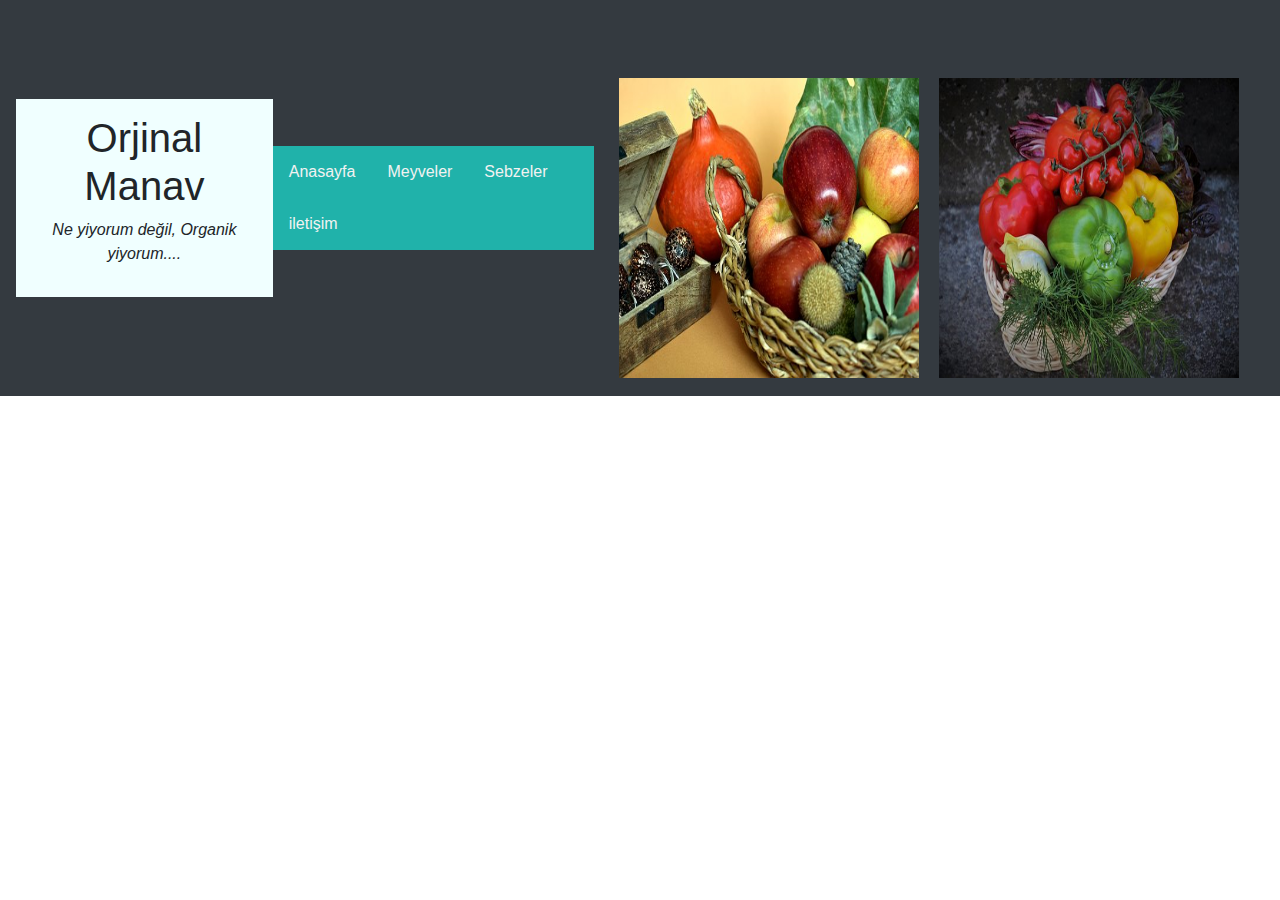
<file: index.html>
<!DOCTYPE html>
<html lang="tr" class="h-100"><head><meta http-equiv="Content-Type" content="text/html; charset=UTF-8">
    
    <meta name="viewport" content="width=device-width, initial-scale=1, shrink-to-fit=no">
    <title>Mobile Test</title>

    <!-- Bootstrap core CSS -->
<link href="bootstrap.min.css" rel="stylesheet">


    <style>
      .bd-placeholder-img {
        font-size: 1.125rem;
        text-anchor: middle;
        -webkit-user-select: none;
        -moz-user-select: none;
        -ms-user-select: none;
        user-select: none;
      }

      @media (min-width: 768px) {
        .bd-placeholder-img-lg {
          font-size: 3.5rem;
        }
      } * {
  box-sizing: border-box;
}

body {
  margin: 0;
}

/* Style the header */
.header {
    background-color: azure; 
  padding: 15px;
  text-align: center;
}

/* Style the top navigation bar */
.topnav {
  overflow: hidden;
  background-color: lightseagreen;
}

/* Style the topnav links */
.topnav a {
  float: left;
  display: block;
  color: #f2f2f2;
  text-align: center;
  padding: 14px 16px;
  text-decoration: none;
}

/* Change color on hover */
.topnav a:hover {
  background-color: #ddd;
  color: black;
}

/* Create three unequal columns that floats next to each other */
.column {
  float: left;
  padding: 10px;
}

/* Left and right column */
.column.side {
    float: right;
  width: 25%;
}

/* Middle column */
.column.middle {
  width: 50%;
}

/* Clear floats after the columns */
.row:after {
  content: "";
  display: table;
  clear: both;
}

/* Responsive layout - makes the three columns stack on top of each other instead of next to each other */
@media screen and (max-width: 600px) {
  .column.side, .column.middle {
    width: 100%;
  }
}
</style>
    <!-- Custom styles for this template -->
    <link href="sticky-footer-navbar.css" rel="stylesheet">
  </head>
  <body class="d-flex flex-column h-100">
    <header>
  <!-- Fixed navbar -->
  <nav class="navbar navbar-expand-md navbar-dark fixed-top bg-dark">
  
 <div class="header">
 <h1>Orjinal Manav</h1>
  <p><i>Ne yiyorum değil, Organik yiyorum....</i></p>
</div>

<div class="topnav">
  <a href="anasayfa.html">Anasayfa</a>
  <a href="meyve.html">Meyveler</a>
  <a href="sebze.html">Sebzeler</a>
  <a href="iletisim.html"> iletişim</a>
</div>

<!-- Begin page content -->
<main role="main" class="flex-shrink-0">
  <div class="container">
      <div class="column right">
        <a href="meyve.html">  <img src="sepetm.jpg"  alt="Meyveler"  style="width: 300px; height: 300px;"></a></div>
      <div class="column left"><a href="sebze.html"> <img src="sepets.jpg"  alt="Sebzeler"  style="width: 300px; height: 300px;"></a>   </div></div>
   </main> 
<script src="jquery-3.3.1.slim.min.js"></script>
<script src="bootstrap.bundle.min.js"></script>

</body></html>
</file>
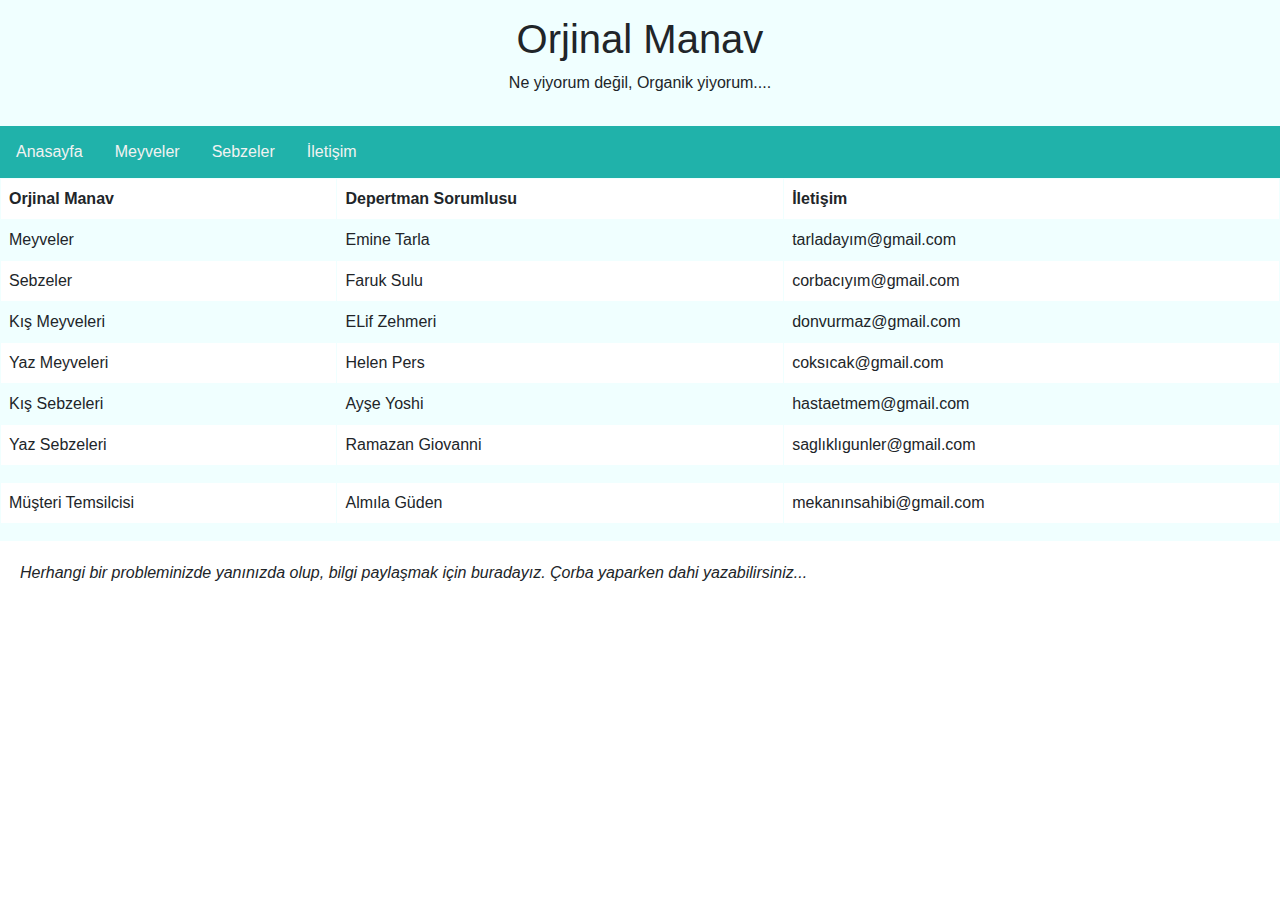
<file: iletisim.html>
<!DOCTYPE html>
<html lang="tr" class="h-100"><head><meta http-equiv="Content-Type" content="text/html; charset=UTF-8">
    
    <meta name="viewport" content="width=device-width, initial-scale=1, shrink-to-fit=no">
    <title>Mobile Test</title>

    <!-- Bootstrap core CSS -->
<link href="bootstrap.min.css" rel="stylesheet">


  <meta charset="utf-8">
<meta name="viewport" content="width=device-width, initial-scale=1">
<style>
* {
  box-sizing: border-box;
}

body {
  margin: 0;
}

/* Style the header */
.header {
    background-color: azure;
  padding: 15px;
  text-align: center;
}


/* Style the top navigation bar */
.topnav {
  overflow: hidden;
  background-color: lightseagreen;
}

/* Style the topnav links */
.topnav a {
  float: left;
  display: block;
  color: #f2f2f2;
  text-align: center;
  padding: 14px 16px;
  text-decoration: none;
}

/* Change color on hover */
.topnav a:hover {
  background-color: #ddd;
  color: black;
}

/* Create three unequal columns that floats next to each other */
.column {
  float: left;
  padding: 10px;
}
table {
  font-family: arial, fantasy;
  border-collapse: collapse;
  width: 100%;
}

td, th {
  border: 1px solid azure;
  text-align: left;
  padding: 8px;
}

tr:nth-child(even) {
  background-color: azure;
}
/* Clear floats after the columns */
.row:after {
  content: "";
  display: table;
  clear: both;
}

/* Responsive layout - makes the three columns stack on top of each other instead of next to each other */
@media screen and (max-width: 600px) {
  .column.side, {
    width: 100%;
  }
}
</style>
</head>
<body>

<div class="header">
 <h1>Orjinal Manav</h1>
  <p>Ne yiyorum değil, Organik yiyorum....</p>
</div>

<div class="topnav">
  <a href="anasayfa.html">Anasayfa</a>
  <a href="meyve.html">Meyveler</a>
  <a href="sebze.html">Sebzeler</a>
<a href="iletisim.html">İletişim</a>
</div>
    <table>
  <tr>
    <th>Orjinal Manav</th>
    <th>Depertman Sorumlusu</th>
    <th>İletişim</th>
  </tr>
  <tr>
    <td>Meyveler</td>
    <td>Emine Tarla </td>
    <td>tarladayım@gmail.com</td>
  </tr>
  <tr>
    <td>Sebzeler</td>
    <td>Faruk Sulu</td>
    <td>corbacıyım@gmail.com</td>
  </tr>
  <tr>
    <td>Kış Meyveleri</td>
    <td>ELif Zehmeri</td>
    <td>donvurmaz@gmail.com</td>
  </tr>
  <tr>
    <td>Yaz Meyveleri</td>
    <td>Helen Pers</td>
    <td>coksıcak@gmail.com</td>
  </tr>
  <tr>
    <td>Kış Sebzeleri </td>
    <td>Ayşe Yoshi </td>
    <td>hastaetmem@gmail.com</td>
  </tr>
  <tr>
    <td>Yaz Sebzeleri</td>
    <td>Ramazan Giovanni </td>
    <td>saglıklıgunler@gmail.com</td>
  </tr>
    <tr>
    <td></td>
    <td> </td>
    <td></td>
  </tr>
    <tr>
    <td>Müşteri Temsilcisi</td>
    <td> Almıla Güden</td>
    <td>mekanınsahibi@gmail.com</td>
  </tr>
   <tr>
    <td></td>
    <td> </td>
    <td></td>
 </tr>
    </table>
    <p style="margin:20px;"><i>Herhangi bir probleminizde yanınızda olup, bilgi paylaşmak için buradayız. Çorba yaparken dahi yazabilirsiniz...</i> </p>
    </body>
</html>
</file>
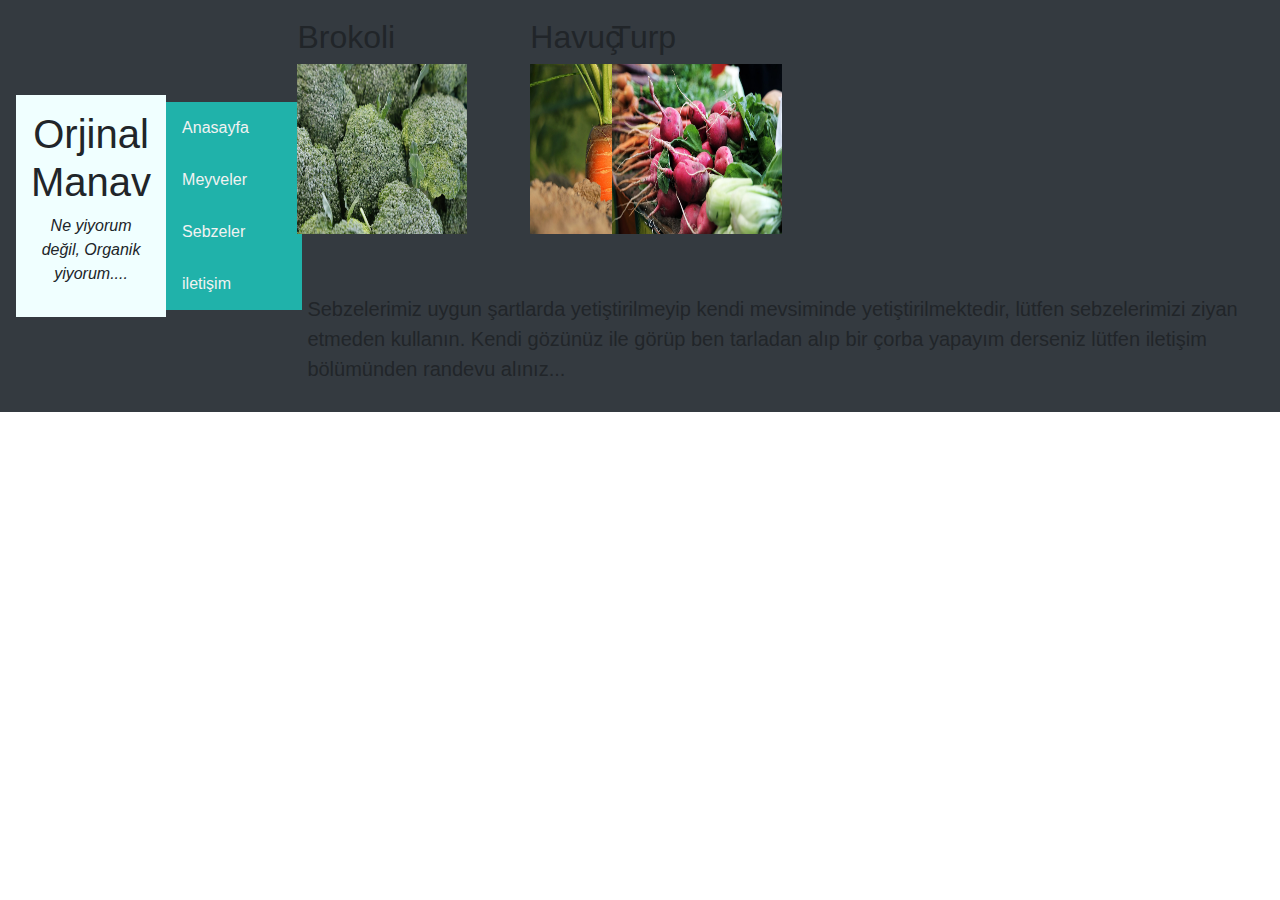
<file: sebze.html>
<!DOCTYPE html>
<html lang="tr" class="h-100">
    <head><meta http-equiv="Content-Type" content="text/html; charset=UTF-8">
    
    <meta name="viewport" content="width=device-width, initial-scale=1, shrink-to-fit=no">
    <title>Mobile Test</title>

    <!-- Bootstrap core CSS -->
<link href="bootstrap.min.css" rel="stylesheet">


    <style>
      .bd-placeholder-img {
        font-size: 1.125rem;
        text-anchor: middle;
        -webkit-user-select: none;
        -moz-user-select: none;
        -ms-user-select: none;
        user-select: none;
      }

      @media (min-width: 768px) {
        .bd-placeholder-img-lg {
          font-size: 3.5rem;
        }
      } * {
  box-sizing: border-box;
}

body {
  margin: 0;
}

/* Style the header */
.header {
    background-color: azure; 
  padding: 15px;
  text-align: center;
}

/* Style the top navigation bar */
.topnav {
  overflow: hidden;
  background-color: lightseagreen;
}

/* Style the topnav links */
.topnav a {
  float: left;
  display: block;
  color: #f2f2f2;
  text-align: center;
  padding: 14px 16px;
  text-decoration: none;
}

/* Change color on hover */
.topnav a:hover {
  background-color: #ddd;
  color: black;
}

/* Create three unequal columns that floats next to each other */
.column {
  float: left;
  padding: 10px;
}

/* Left and right column */
.column.side {
    float: right;
  width: 25%;
}

/* Middle column */
.column.middle {
  width: 50%;
}

/* Clear floats after the columns */
.row:after {
  content: "";
  display: table;
  clear: both;
}

/* Responsive layout - makes the three columns stack on top of each other instead of next to each other */
@media screen and (max-width: 600px) {
  .column.side, .column.middle {
    width: 100%;
  }
}
</style>
    <!-- Custom styles for this template -->
    <link href="sticky-footer-navbar.css" rel="stylesheet">
  </head>
  <body class="d-flex flex-column h-100">
    <header>
  <!-- Fixed navbar -->
  <nav class="navbar navbar-expand-md navbar-dark fixed-top bg-dark">
  
 <div class="header">
 <h1>Orjinal Manav</h1>
  <p><i>Ne yiyorum değil, Organik yiyorum....</i></p>
</div>

<div class="topnav">
  <a href="anasayfa.html">Anasayfa</a>
  <a href="meyve.html">Meyveler</a>
  <a href="sebze.html">Sebzeler</a>
  <a href="iletisim.html"> iletişim</a>
</div>
 <div class="row">
  <div class="column side">
    <h2>Brokoli</h2>
     <div class="fakeimg" style="height:200px;"><img src="brokoli.%C4%B1pg.jpg" alt="Kiraz" style="width:170px;height:170px;margin-right:20px;"></div>
  </div>
    <div class="row">
  <div class="column side">
    <h2>Havuç</h2>
     <div class="fakeimg" style="height:200px;"><img src="havuc.jpg" alt="Kiraz" style="width:170px;height:170px;margin-right:20px;"></div>
  </div>
 <div class="row">
  <div class="column side">
    <h2>Turp</h2>
     <div class="fakeimg" style="height:200px;"><img src="turp.jpg" alt="Şeftali" style="width:170px;height:170px;margin-right:15px;"></div>
  </div>
 </div>
  </div> 
    <p class="lead" style="margin:20px;">Sebzelerimiz uygun şartlarda yetiştirilmeyip kendi mevsiminde yetiştirilmektedir, lütfen sebzelerimizi ziyan etmeden kullanın. Kendi gözünüz ile görüp ben tarladan alıp bir çorba yapayım derseniz lütfen iletişim bölümünden randevu alınız...</p>
      </div>
<script src="jquery-3.3.1.slim.min.js"></script>
<script src="bootstrap.bundle.min.js"></script>
</body>
</html>
</file>
<file: sticky-footer-navbar.css>
/* Custom page CSS
-------------------------------------------------- */
/* Not required for template or sticky footer method. */

main > .container {
  padding: 60px 15px 0;
}

.footer {
  background-color:darkslategrey;
 font-family: sans-serif;
    color: darkgray;
}

.footer > .container {
  padding-right: 10px;
  padding-left: 10px;
}

code {
  font-size: 80%;
}
ul {
  list-style-type: none;
  margin: 0;
  padding: 0;
  overflow: hidden;
  background-color: #333;
}

li {
  float: left;
}

li a {
  display:block;
  color: white;
  text-align: center;
  padding: 14px 16px;
  text-decoration: none;
}

li a:hover {
  background-color: ;
}
</file>
